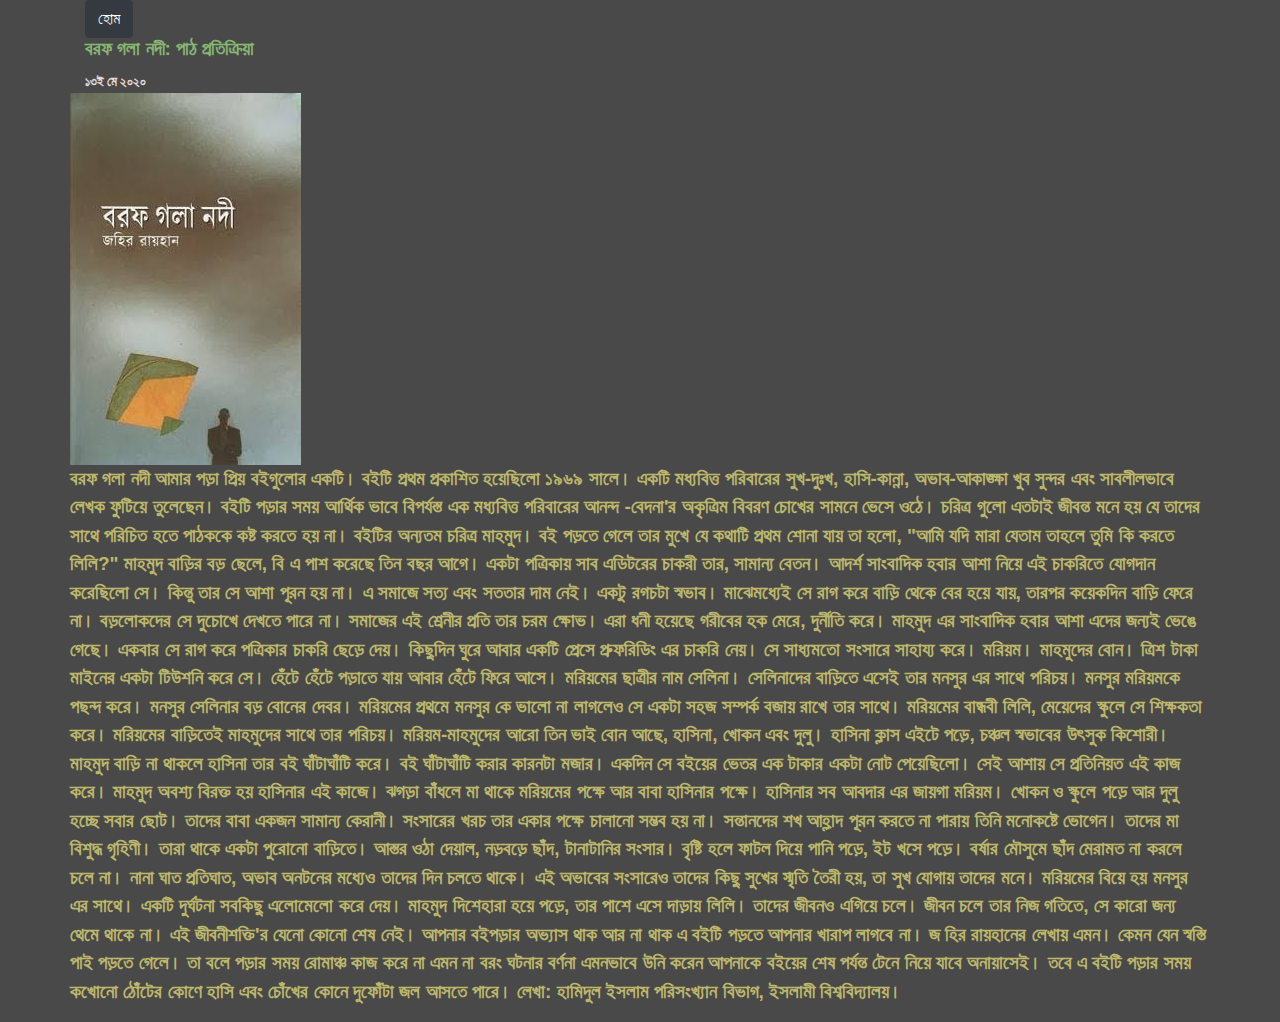
<file: post1.html>
<!DOCTYPE html>
<html lang="en">

<head>
    <meta charset="UTF-8">
    <meta name="viewport" content="width=device-width, initial-scale=1.0">
    <meta http-equiv="X-UA-Compatible" content="ie=edge">
    <meta name="Dhrubotara books" content="Dhrubotara website" />
    <link rel="stylesheet" href="https://cdnjs.cloudflare.com/ajax/libs/twitter-bootstrap/4.5.3/css/bootstrap.min.css">
    <link rel="stylesheet" href="https://cdnjs.cloudflare.com/ajax/libs/font-awesome/5.15.1/css/all.min.css">
    <link rel="preconnect" href="https://fonts.gstatic.com">
    <title>Dhrubotara|Book Review</title>
    <link rel="stylesheet" href="./css/post.css">
</head>

<body>
    <div class="container">
        <a class="btn btn-dark" href="index.html">হোম</a>
        <article class="post">
            <h3>বরফ গলা নদী: পাঠ প্রতিক্রিয়া</h3>
            <small>১৩ই মে ২০২০</small>
            <div class="row">
                <img src="./images/borof-gola-nodi.jpg" class="img-fluid" alt="Borof Gola Nodi">
            </div>
            <div class="row">
                <p>বরফ গলা নদী আমার পড়া প্রিয় ব‌ইগুলোর একটি। ব‌ইটি প্রথম প্রকাশিত হয়েছিলো ১৯৬৯ সালে।
                    একটি মধ্যবিত্ত পরিবারের সুখ-দুঃখ, হাসি-কান্না, অভাব-আকাঙ্ক্ষা খুব সুন্দর এবং সাবলীলভাবে
                    লেখক ফুটিয়ে তুলেছেন। ব‌ইটি পড়ার সময় আর্থিক ভাবে বিপর্যস্ত এক মধ্যবিত্ত পরিবারের আনন্দ
                    -বেদনা'র অকৃত্রিম বিবরণ চোখের সামনে ভেসে ওঠে। চরিত্র গুলো এতটাই জীবন্ত মনে হয় যে
                    তাদের সাথে পরিচিত হতে পাঠককে কষ্ট করতে হয় না।

                    ব‌ইটির অন্যতম চরিত্র মাহমুদ। ব‌ই পড়তে গেলে তার মুখে যে কথাটি প্রথম শোনা যায় তা হলো,
                    "আমি যদি মারা যেতাম তাহলে তুমি কি করতে লিলি?" মাহমুদ বাড়ির বড় ছেলে, বি এ পাশ
                    করেছে তিন বছর আগে। একটা পত্রিকায় সাব এডিটরের চাকরী তার, সামান্য বেতন। আদর্শ
                    সাংবাদিক হবার আশা নিয়ে এই চাকরিতে যোগদান করেছিলো সে। কিন্তু তার সে আশা পূরন হয়
                    না। এ সমাজে সত্য এবং সততার দাম নেই। একটু রগচটা স্বভাব। মাঝেমধ্যেই সে রাগ করে বাড়ি
                    থেকে বের হয়ে যায়, তারপর কয়েকদিন বাড়ি ফেরে না। বড়লোকদের সে দুচোখে দেখতে পারে
                    না। সমাজের এই শ্রেনীর প্রতি তার চরম ক্ষোভ। এরা ধনী হয়েছে গরীবের হক মেরে, দুর্নীতি করে।
                    মাহমুদ এর সাংবাদিক হবার আশা এদের জন্য‌ই ভেঙে গেছে। একবার সে রাগ করে পত্রিকার
                    চাকরি ছেড়ে দেয়। কিছুদিন ঘুরে আবার একটি প্রেসে প্রুফরিডিং এর চাকরি নেয়। সে সাধ্যমতো
                    সংসারে সাহায্য করে।

                    মরিয়ম। মাহমুদের বোন। ত্রিশ টাকা মাইনের একটা টিউশনি করে সে। হেঁটে হেঁটে পড়াতে যায় আবার
                    হেঁটে ফিরে আসে। মরিয়মের ছাত্রীর নাম সেলিনা। সেলিনাদের বাড়িতে এসেই তার মনসুর এর সাথে
                    পরিচয়। মনসুর মরিয়মকে পছন্দ করে। মনসুর সেলিনার বড় বোনের দেবর। মরিয়মের প্রথমে মনসুর
                    কে ভালো না লাগলেও সে একটা সহজ সম্পর্ক বজায় রাখে তার সাথে। মরিয়মের বান্ধবী লিলি,
                    মেয়েদের স্কুলে সে শিক্ষকতা করে। মরিয়মের বাড়িতেই মাহমুদের সাথে তার পরিচয়।

                    মরিয়ম-মাহমুদের আরো তিন ভাই বোন আছে, হাসিনা, খোকন এবং দুলু। হাসিনা ক্লাস এইটে পড়ে,
                    চঞ্চল স্বভাবের উৎসুক কিশোরী। মাহমুদ বাড়ি না থাকলে হাসিনা তার ব‌ই ঘাঁটাঘাঁটি করে। ব‌ই ঘাঁটাঘাঁটি
                    করার কারনটা মজার। একদিন সে ব‌ইয়ের ভেতর এক টাকার একটা নোট পেয়েছিলো। সেই আশায় সে প্রতিনিয়ত এই কাজ
                    করে। মাহমুদ অবশ্য বিরক্ত হয় হাসিনার এই কাজে। ঝগড়া বাঁধলে মা থাকে মরিয়মের পক্ষে আর বাবা হাসিনার
                    পক্ষে। হাসিনার সব আবদার এর জায়গা মরিয়ম। খোকন ও স্কুলে পড়ে আর দুলু হচ্ছে সবার ছোট।

                    তাদের বাবা একজন সামান্য কেরানী। সংসারের খরচ তার একার পক্ষে চালানো সম্ভব হয় না। সন্তানদের
                    শখ আহ্লাদ পূরন করতে না পারায় তিনি মনোকষ্টে ভোগেন। তাদের মা বিশুদ্ধ গৃহিণী।
                    তারা থাকে একটা পুরোনো বাড়িতে। আস্তর ওঠা দেয়াল, নড়বড়ে ছাঁদ, টানাটানির সংসার। বৃষ্টি হলে
                    ফাটল দিয়ে পানি পড়ে, ইট খসে পড়ে। বর্ষার মৌসুমে ছাঁদ মেরামত না করলে চলে না। নানা ঘাত
                    প্রতিঘাত, অভাব অনটনের মধ্যেও তাদের দিন চলতে থাকে।

                    এই অভাবের সংসারেও তাদের কিছু সুখের স্মৃতি তৈরী হয়, তা সুখ যোগায় তাদের মনে। মরিয়মের
                    বিয়ে হয় মনসুর এর সাথে।
                    একটি দুর্ঘটনা সবকিছু এলোমেলো করে দেয়। মাহমুদ দিশেহারা হয়ে পড়ে, তার পাশে এসে দাড়ায়
                    লিলি। তাদের জীবন‌ও এগিয়ে চলে। জীবন চলে তার নিজ গতিতে, সে কারো জন্য থেমে থাকে না।
                    এই জীবনীশক্তি'র যেনো কোনো শেষ নেই।

                    আপনার ব‌ইপড়ার অভ্যাস থাক আর না থাক এ ব‌ইটি পড়তে আপনার খারাপ লাগবে না। জ
                    হির রায়হানের লেখায় এমন। কেমন যেন স্বস্তি পাই পড়তে গেলে। তা বলে পড়ার সময় রোমাঞ্চ
                    কাজ করে না এমন না বরং ঘটনার বর্ণনা এমনভাবে উনি করেন আপনাকে ব‌ইয়ের শেষ পর্যন্ত টেনে
                    নিয়ে যাবে অনায়াসেই। তবে এ ব‌ইটি পড়ার সময় কখোনো ঠোঁটের কোণে হাসি এবং চোঁখের কোনে
                    দুফোঁটা জল আসতে পারে।

                    লেখা: হামিদুল ইসলাম
                    পরিসংখ্যান বিভাগ, ইসলামী বিশ্ববিদ্যালয়।</p>
            </div>
        </article>

    </div>
</body>

</html>
</file>
<file: css/post.css>
*{
    padding: 0;
    margin: 0;
}
body{
    /* background: url(../images/bookmoon.jpg); */
    background-color: #343434e5;
    
}
.post h3{
    color: #87b672;
    font-family: 'Mina', sans-serif;
    font-size: 19px;
    font-weight: 700;
}
.post small{
    font-family: 'Atma', cursive;
    
    font-weight: 600;
    color: rgb(230, 217, 217);
}
.post p{
    font-family: 'Mina', sans-serif;
    font-size: 19px;
    font-weight: 700;
    color: darkkhaki;
}
.img-fluid{
    padding: 200px auto;
}
</file>
